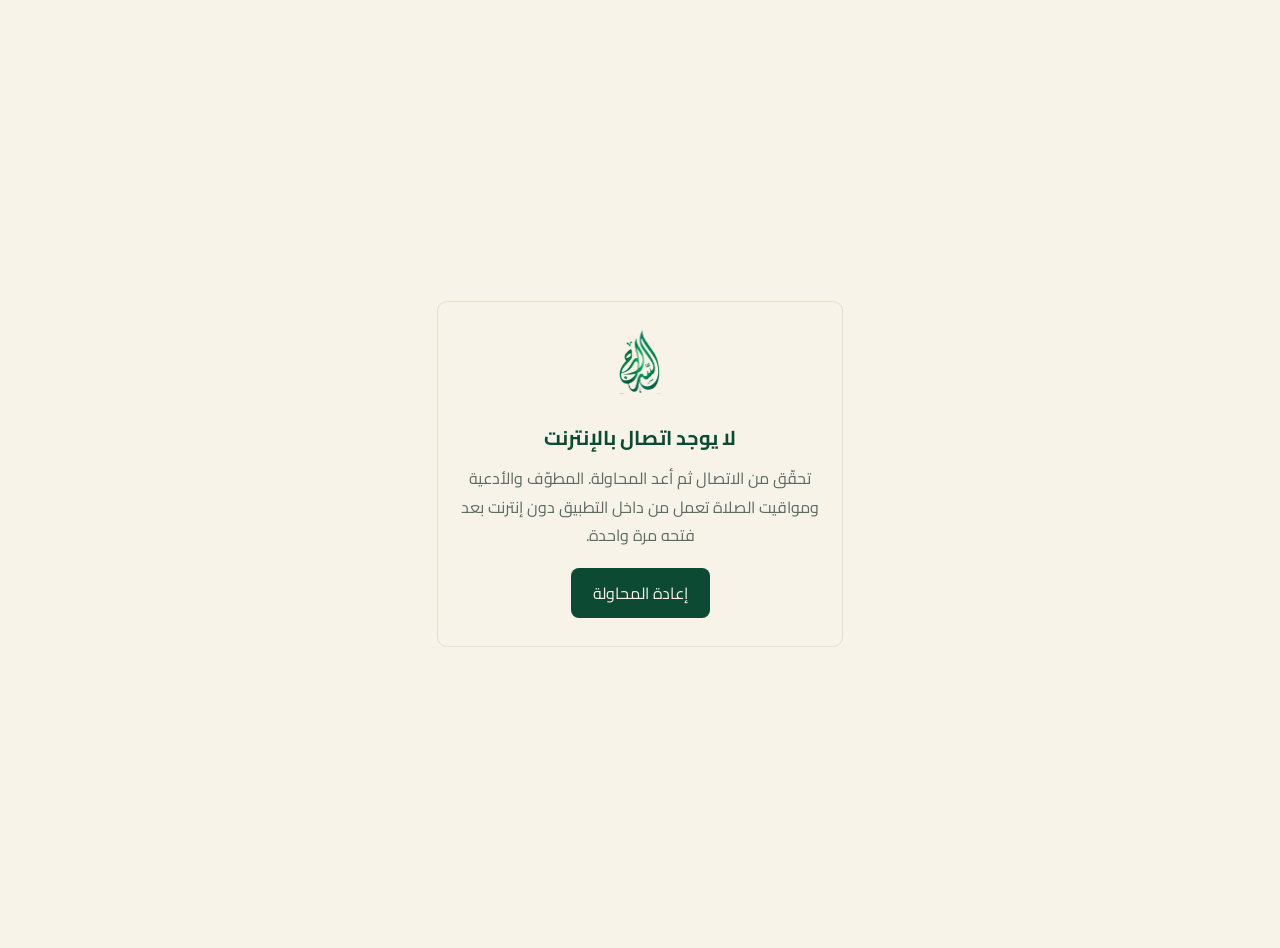
<file: offline.html>
<!doctype html>
<html lang="ar" dir="rtl"><head><meta charset="utf-8"><meta name="viewport" content="width=device-width, initial-scale=1">
<meta http-equiv="Content-Security-Policy" content="default-src 'self'; style-src 'self' 'unsafe-inline'">
<title>لا يوجد اتصال · السراج المنير</title>
<style>@font-face{font-family:Cairo;src:url(fonts/Cairo-Variable.ttf) format('truetype');font-weight:200 1000;font-display:swap}
body{margin:0;min-height:100vh;display:flex;align-items:center;justify-content:center;background:#F7F3E9;color:#0C4A33;font-family:Cairo,system-ui,sans-serif;text-align:center;padding:24px}
.c{max-width:360px;background:#F7F3E9;border:1px solid #E6DFCC;border-radius:10px;padding:28px 22px}
img{height:64px}h1{font-size:20px;margin:16px 0 8px}p{color:#5C6B63;line-height:1.8;margin:0 0 18px}
a{display:inline-block;background:#0C4A33;color:#F7F3E9;text-decoration:none;border-radius:8px;padding:10px 22px;white-space:nowrap;transition:background-color .45s cubic-bezier(.65,0,.35,1)}a:hover{background:#0B7A4B}
::selection{background:#0B7A4B;color:#F7F3E9}</style></head>
<body><div class="c"><img src="icons/mark-green.png" alt=""><h1>لا يوجد اتصال بالإنترنت</h1><p>تحقّق من الاتصال ثم أعد المحاولة. المطوّف والأدعية ومواقيت الصلاة تعمل من داخل التطبيق دون إنترنت بعد فتحه مرة واحدة.</p><a href="./">إعادة المحاولة</a></div></body></html>
</file>
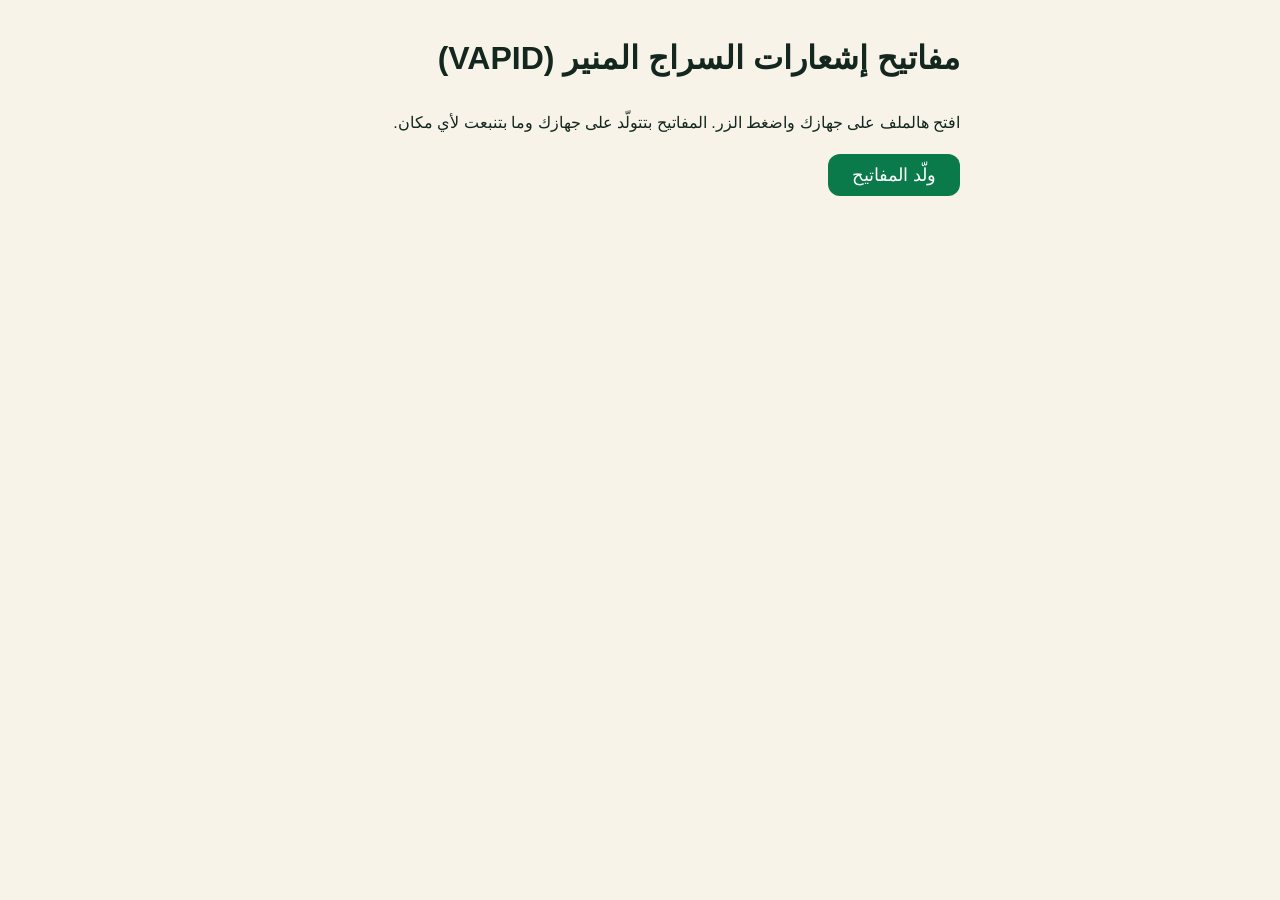
<file: tools/vapid-keys.html>
<!doctype html>
<html lang="ar" dir="rtl"><head><meta charset="utf-8"><meta name="viewport" content="width=device-width,initial-scale=1"><title>توليد مفاتيح الإشعارات</title>
<style>body{font-family:Tahoma,sans-serif;max-width:640px;margin:30px auto;padding:0 16px;line-height:1.8;background:#F7F3E9;color:#13271E}button{font-size:18px;padding:10px 24px;border-radius:12px;border:0;background:#0B7A4B;color:#fff;cursor:pointer}textarea{width:100%;font-family:monospace;font-size:13px;padding:8px;border-radius:10px;border:1px solid #ccc;direction:ltr}b{color:#0C4A33}</style></head>
<body><h1>مفاتيح إشعارات السراج المنير (VAPID)</h1>
<p>افتح هالملف على جهازك واضغط الزر. المفاتيح بتتولّد على جهازك وما بتنبعت لأي مكان.</p>
<button id="go">ولّد المفاتيح</button>
<div id="out" hidden>
<p><b>1) المفتاح العام</b>: حطّه بـ <code>config.js</code> مكان <code>pushKey</code>، وبـ Supabase ← Edge Functions ← Secrets باسم <code>VAPID_PUBLIC</code>:</p><textarea id="pub" rows="3" readonly></textarea>
<p><b>2) المفتاح السري</b>: بـ Secrets بس، باسم <code>VAPID_PRIVATE</code>. لا تحطه بأي ملف ولا تبعته لحدا:</p><textarea id="priv" rows="2" readonly></textarea>
</div>
<script>
document.getElementById('go').onclick=async()=>{
  const k=await crypto.subtle.generateKey({name:'ECDSA',namedCurve:'P-256'},true,['sign']);
  const raw=new Uint8Array(await crypto.subtle.exportKey('raw',k.publicKey)), jwk=await crypto.subtle.exportKey('jwk',k.privateKey);
  const b64u=b=>btoa(String.fromCharCode(...b)).replace(/\+/g,'-').replace(/\//g,'_').replace(/=+$/,'');
  document.getElementById('pub').value=b64u(raw); document.getElementById('priv').value=jwk.d; document.getElementById('out').hidden=false;
};
</script></body></html>
</file>
